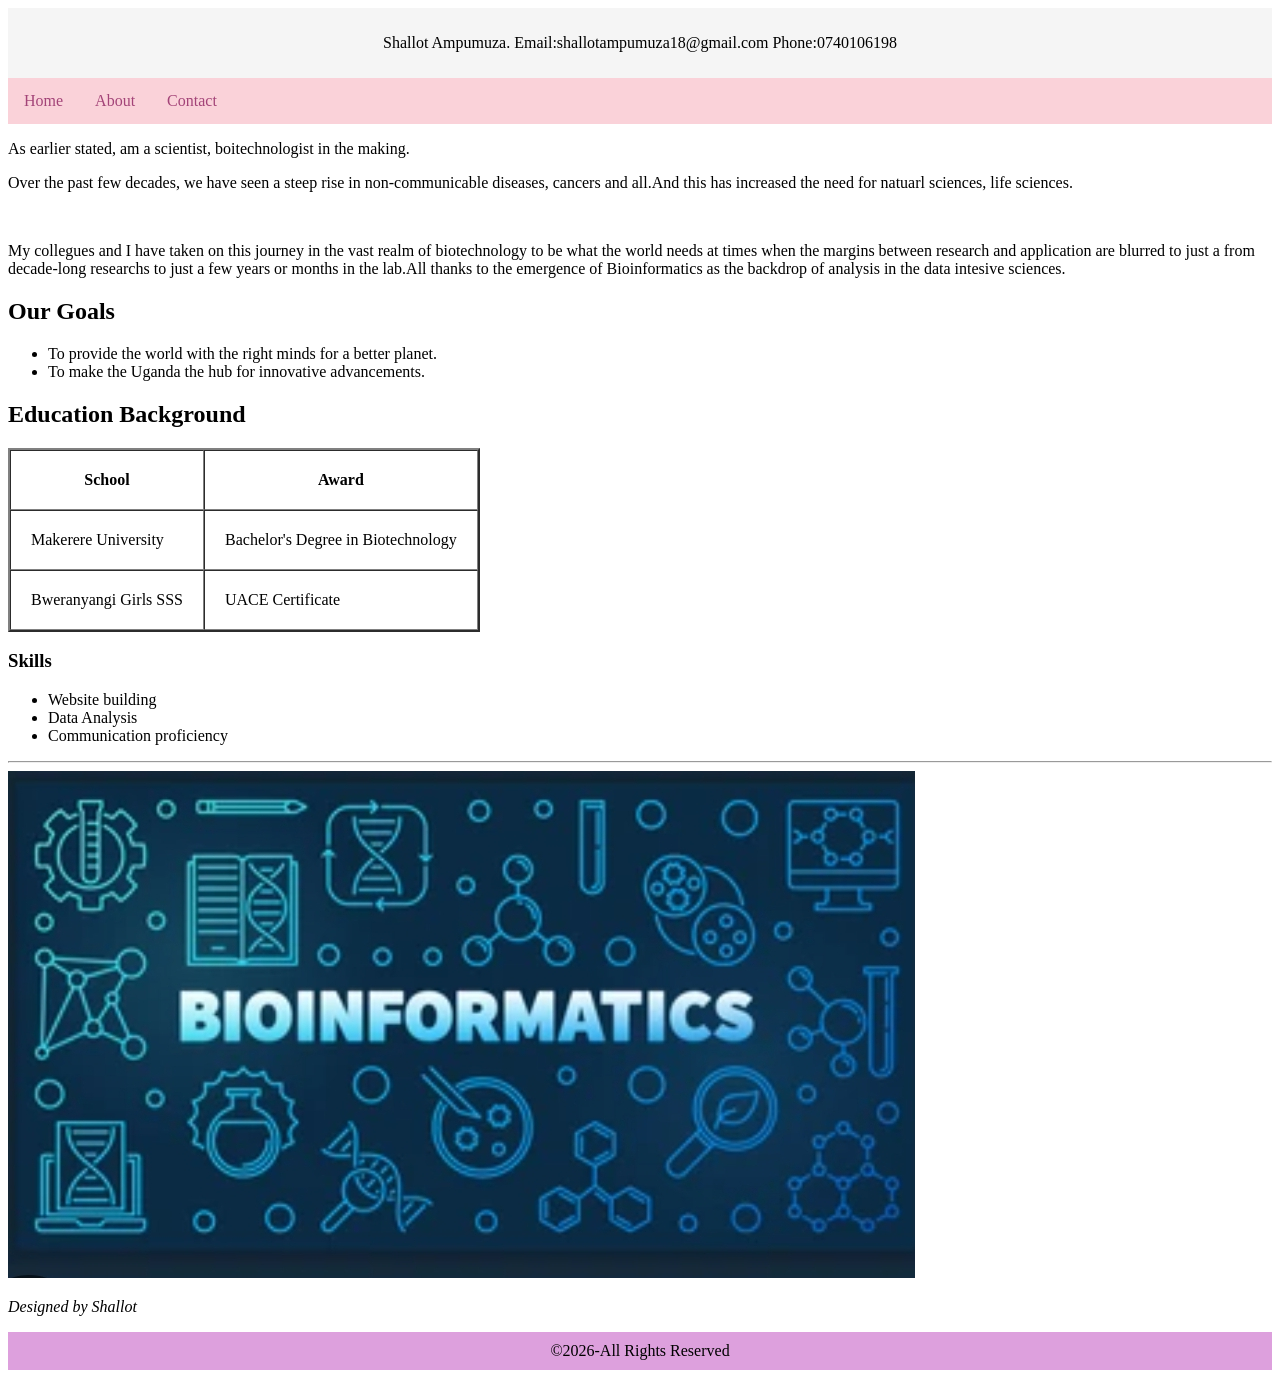
<file: About.html>
<!DOCTYPE html>
<html lang="en">
<head>
    <meta charset="UTF-8">
    <meta name="viewport" content="width=device-width, initial-scale=1.0">
    <meta http-equiv="X-UA-Compatible" content="ie=edge">
    <title>About</title>
    <link rel="stylesheet" href="style.css">
</head>

<body>
    <header>
        <p>Shallot Ampumuza. Email:shallotampumuza18@gmail.com Phone:0740106198</p>
    </header>

    <nav>
        <a href="index.html">Home</a>
        <a href="about.html">About</a>
        <a href="contact.html">Contact</a>
    </nav>

    <p>As earlier stated, am a scientist, boitechnologist in the making.</p>
    <p>Over the past few decades, we have seen a steep rise in non-communicable diseases, cancers and all.And this has increased the need for natuarl sciences, life sciences.</p><br>
    <p> My collegues and I have taken on this journey in the vast realm of biotechnology to be what the world needs at times when the margins between research and application are blurred to just a from decade-long researchs to just a few years or months in the lab.All thanks to the emergence of Bioinformatics as the backdrop of analysis in the data intesive sciences.</p>
    <h2>Our Goals</h2>
    <ul>
        <li>To provide the world with the right minds for a better planet.</li>
        <li>To make the Uganda the hub for innovative advancements.</li>
    </ul>
    <h2>Education Background</h2>
    <table border="2" cellspacing="0" cellpadding="20">
        <tr>
            <th>School</th>
            <th>Award</th>
        </tr>
        <tr>
            <td>Makerere University</td>
            <td>Bachelor's Degree in Biotechnology</td>
        </tr>
        <tr>
            <td>Bweranyangi Girls SSS</td>
            <td>UACE Certificate</td>
        </tr>
    </table>
    <h3> Skills</h3>
    <ul>
        <li>Website building</li>
        <li>Data Analysis</li>
        <li>Communication proficiency</li>
    </ul>
    
<hr>
<img src="image13.jpg">
<p><i>Designed by Shallot</i></p>
    <footer>
        &copy;2026-All Rights Reserved
    </footer>
</body>

</html>
</file>
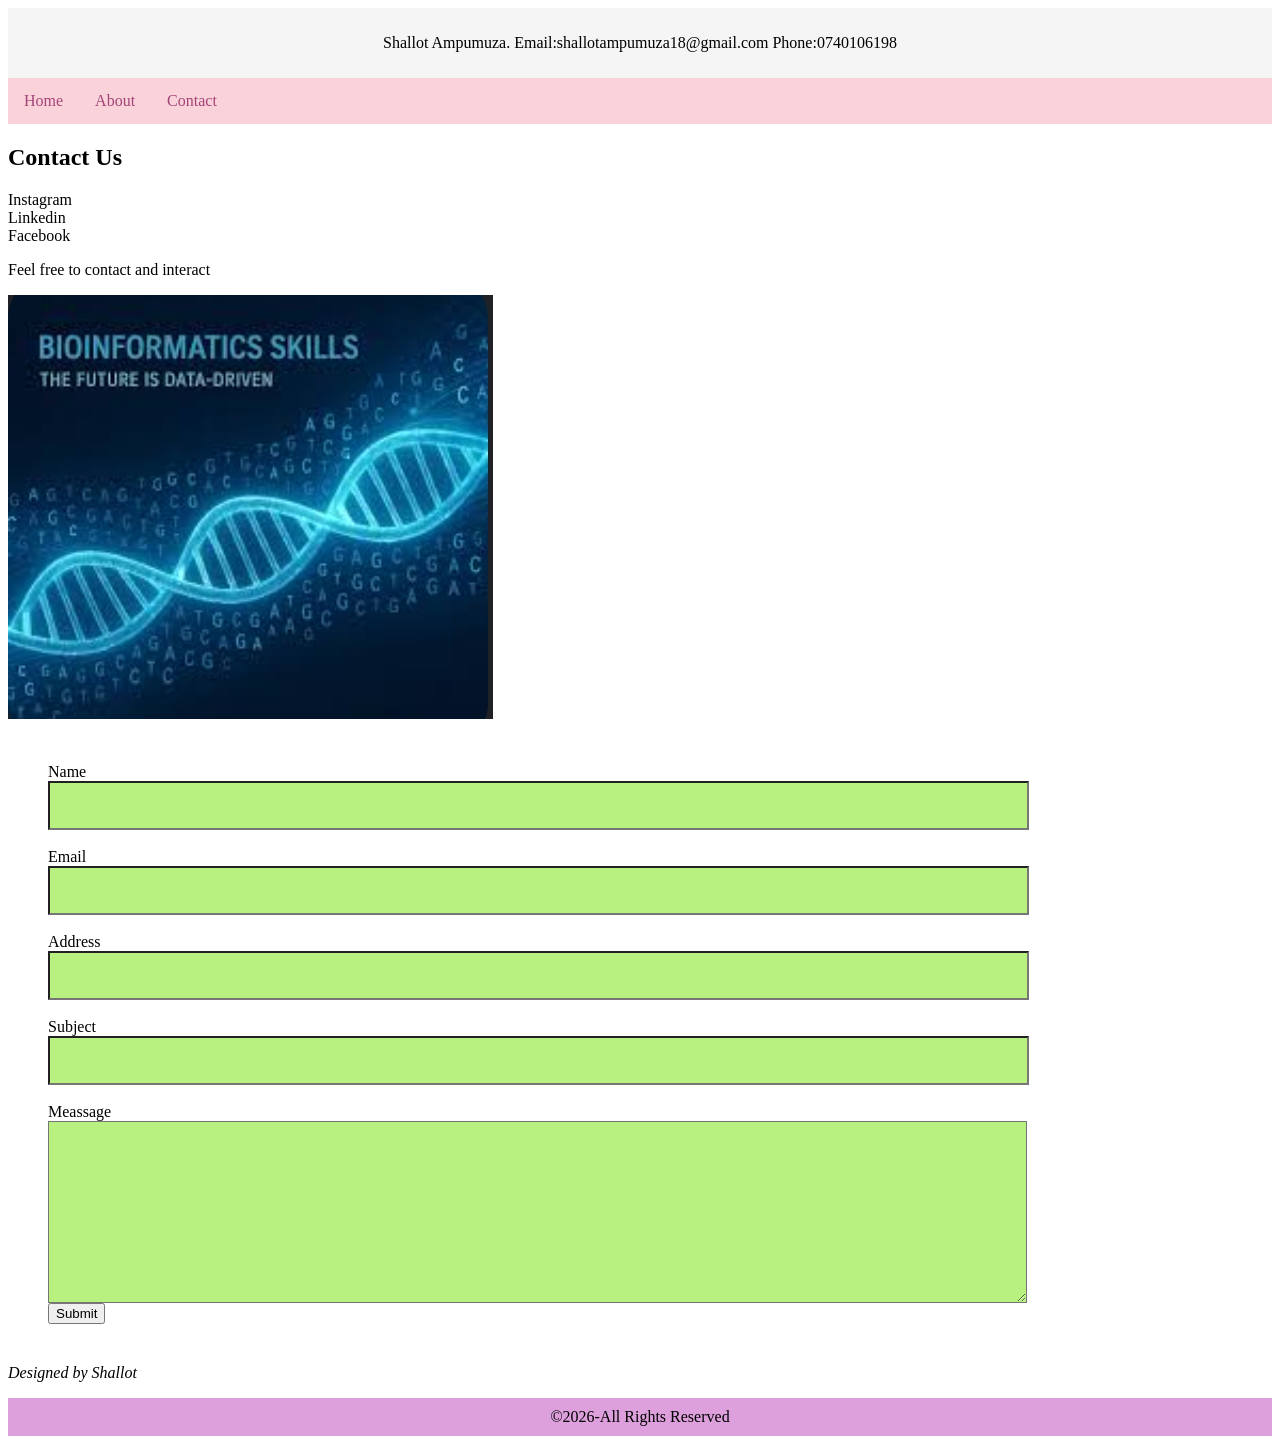
<file: Contact.html>
<!DOCTYPE html>
<html lang="en">
<head>
    <meta charset="UTF-8">
    <meta name="viewport" content="width=device-width, initial-scale=1.0">
    <meta http-equiv="X-UA-Compatible" content="ie=edge">
    <title>Contact</title>
    <link rel="stylesheet" href="style.css">

</head>
<body>
    <header>
        <p>Shallot Ampumuza. Email:shallotampumuza18@gmail.com Phone:0740106198</p>
    </header>
        
        <nav>
            <a href="index.html">Home</a>
        <a href="about.html">About</a>
        <a href="contact.html">Contact</a>
        </nav>
    <h2>Contact Us</h2>
    <a>Instagram</a><br>
    <a>Linkedin</a><br>
    <a>Facebook</a><br>
    <p>Feel free to contact and interact </p>
    <img src="image14.jpg">
    <form>
    
            <label>Name</label>
            <input type="text"><br>
            
            <label>Email</label>
            <br>
            <input type="email"><br>
            <label>Address</label>
            <input type="text"><br>
        
            <label> Subject</label>
            <input type="text"><br>
            <label>Meassage</label><br>
            <textarea rows="10" cols="10"></textarea>
        <input type="submit">
    </form>
    <p><i>Designed by Shallot</i></p>
    <footer>
        &copy;2026-All Rights Reserved
    </footer>
    
</body>
</div>

</html>
</file>
<file: style.css>
header {
    background-color: rgb(245, 245, 245);
    text-align: center;
    padding: 10px;
}
footer {
    background-color: plum;
    text-align: center;
    padding: 10px;
}
nav{
    overflow: hidden;
    background-color: rgb(250, 210, 217);
}
nav a {
    float: left;
    display: block;
    color: rgb(163, 68, 120);
    text-align: center;
    padding: 14px 16px;
    text-decoration: none;
}
nav a:hover {
    background-color: rgb(137, 233, 250);
    color: blue;
}
/* formatting hero section */
.hero {
    min-height: 500px;
    background: linear-gradient(
        rgba(58, 228, 58, 0.6),
        rgba(207, 209, 197, 0.6)
    ),
    url("Image12.jpg");
    background-size: cover;
    background-position: center;
    display: flex;
    align-items: center;
    justify-content: center;
    text-align: center;
    padding: 40px 20px;
}
.hero-content {
    max-width: 800px;
    color: rgb(0, 98, 128);
}
.hero h2 {
    font-size: 3rem;
    margin-bottom: 10px;
}
.hero h3 {
    font-size: 1.5rem;
    font-weight: 400;
    margin-bottom: 20px;
    color: white;
}
.hero p{
    font-size: 1.1rem;
    line-height: 1.6;
    margin-bottom: 30px;
    color: brown;
}
.hero-buttons{
    display: flex;
    gap: 15px;
    justify-content: center;
    flex-wrap: wrap;
}
form{
    margin: 40px;
    
}
input[type="text"],
input[type="email"],
textarea{
    background-color: rgb(184, 241, 127);
    display: block;
    padding: 15px;
    width: 80%;
    font-family: monospace;
    text-transform: uppercase;
}
label{
    font-size: medium;
    text-emphasis-color: purple;
}
body{
    background-image: ("image13.jpg");
}
</file>
